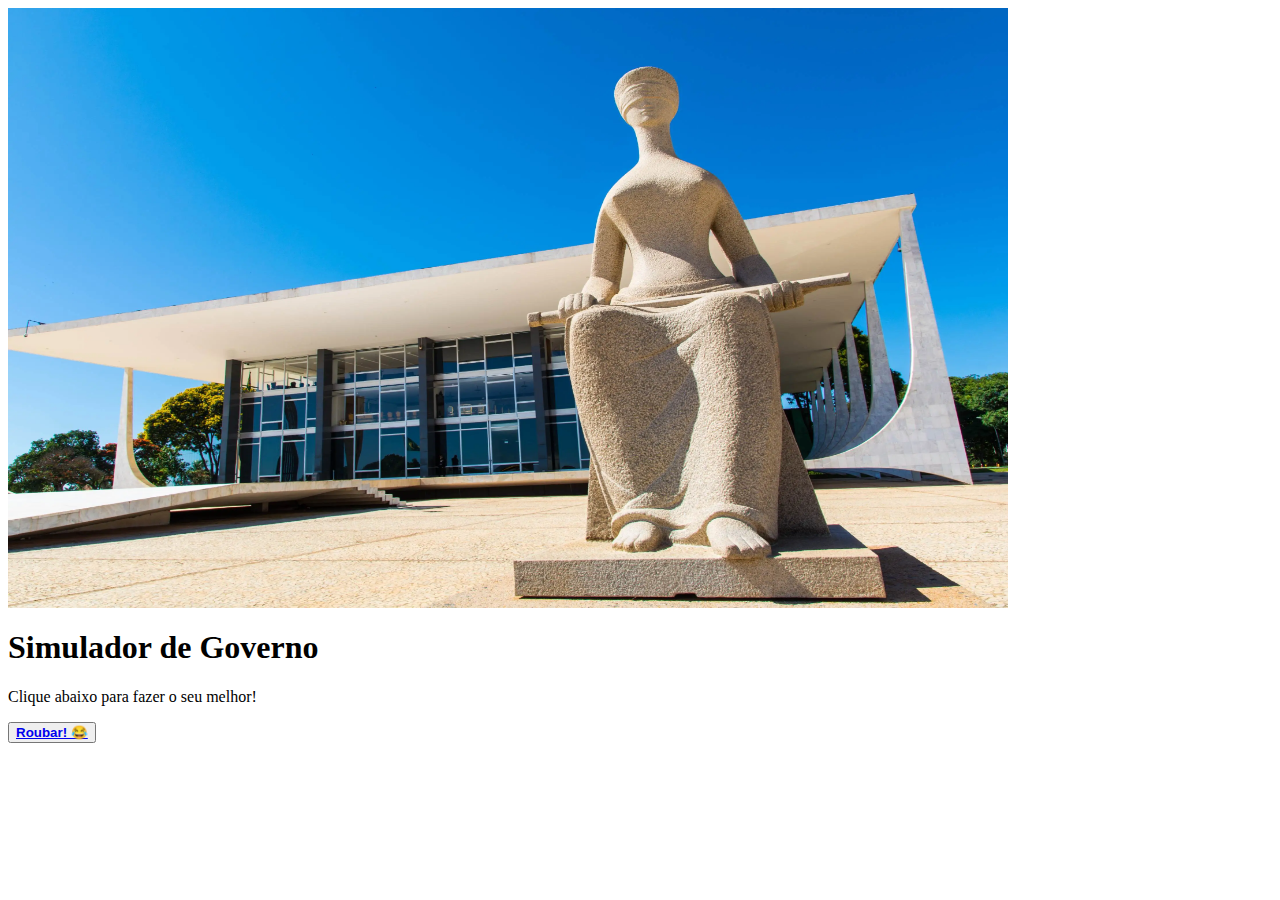
<file: inddex.html>
<!DOCTYPE>
<html>
	<head>
		
	</head>

	<body>
		<div>
			<img src="stf.webp" width="1000" height="600">	
			<h1>Simulador de Governo</h1>
			<p>Clique abaixo para fazer o seu melhor!</p>
			<button type="button"><b><a href="https://media.tenor.com/9IgA6IjB46YAAAAi/yippee.gif">Roubar! &#128514; </a></button>
		</div>
	</body>
</html>
</file>
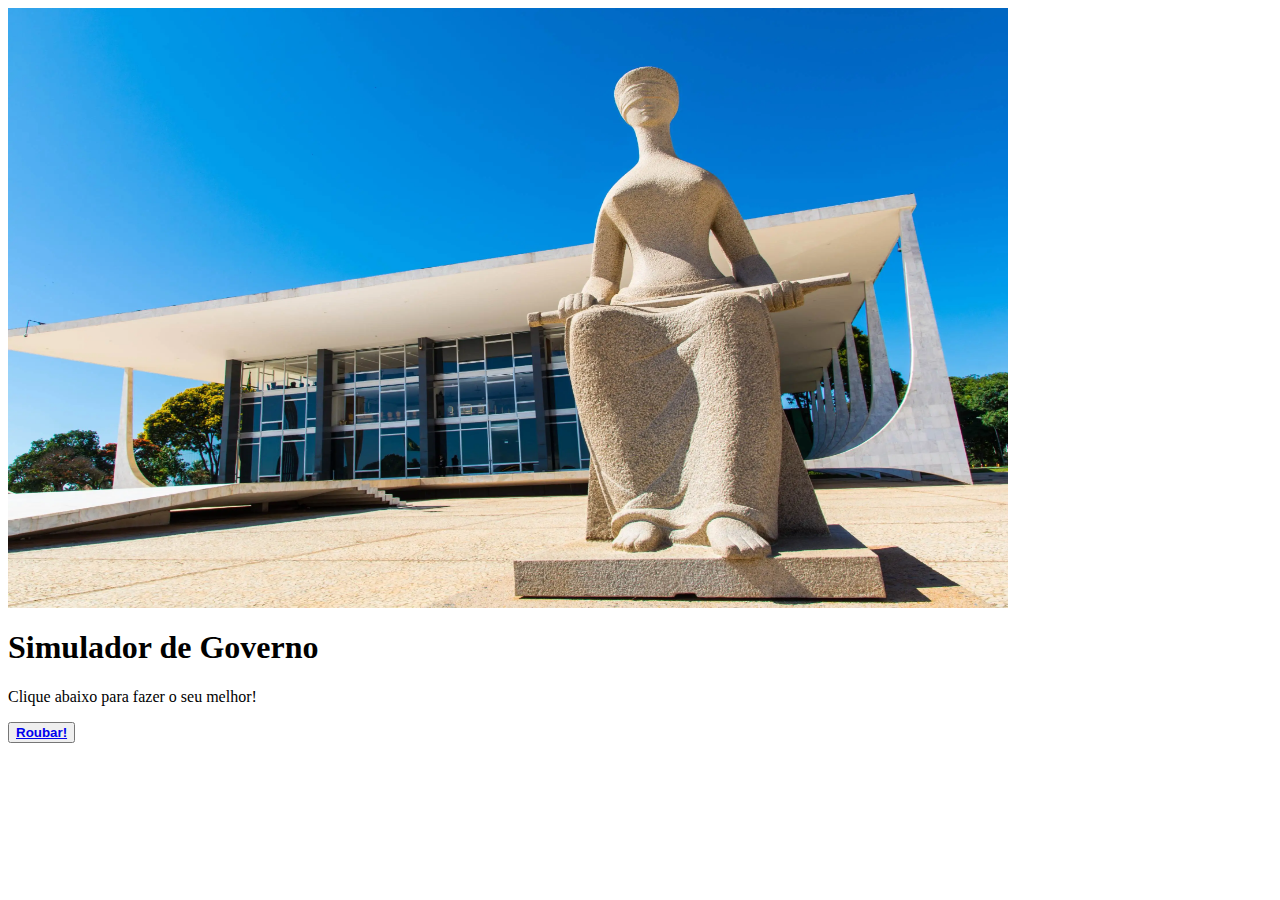
<file: Aula 1/hello.html>
<!DOCTYPE>
<html>
	<head>
		
	</head>

	<body>
		<div>
			<img src="stf.webp" width="1000" height="600">	
			<h1>Simulador de Governo</h1>
			<p>Clique abaixo para fazer o seu melhor!</p>
			<button type="button"><b><a href="https://media.tenor.com/9IgA6IjB46YAAAAi/yippee.gif">Roubar!</a></button>
		</div>
	</body>
</html>
</file>
